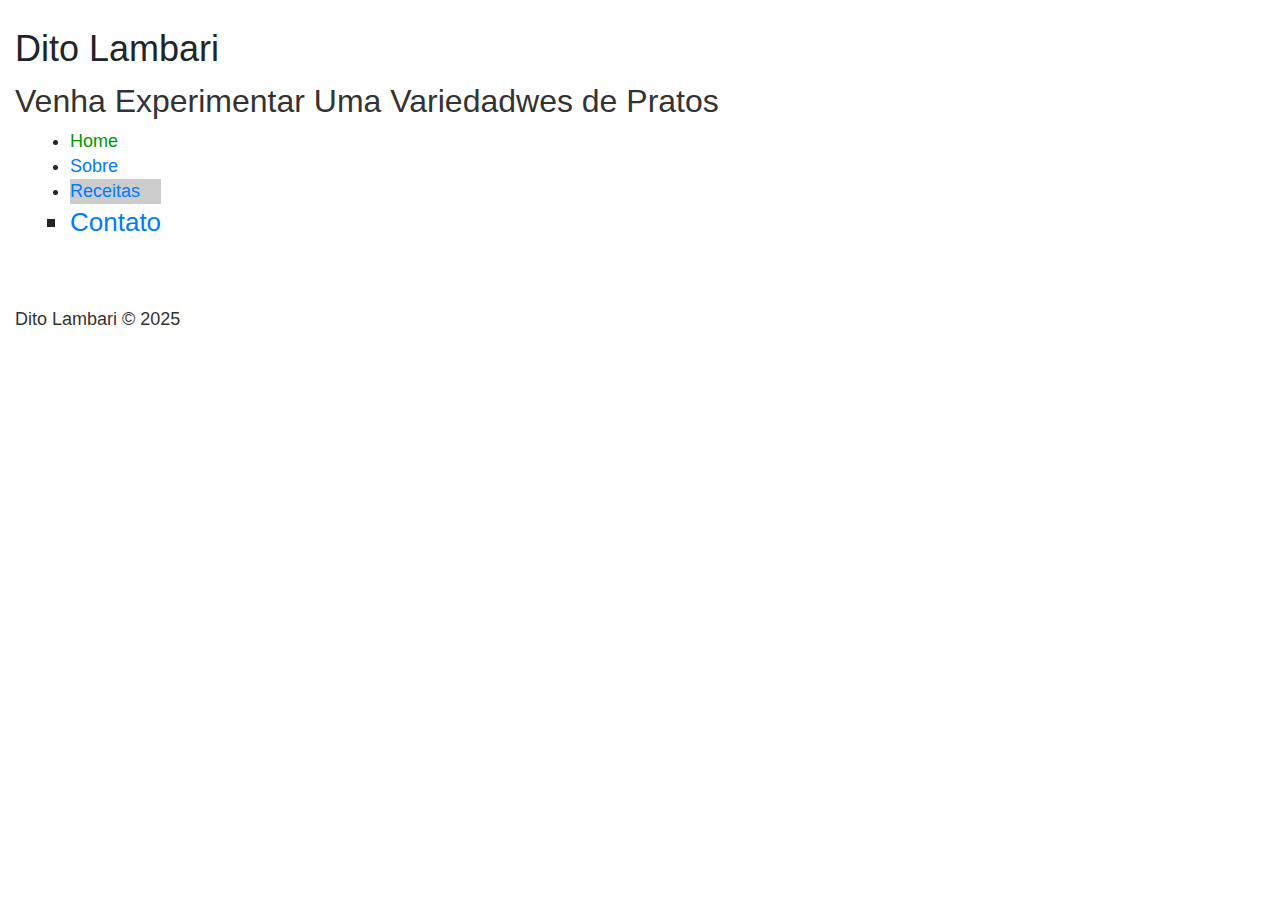
<file: index.html>
<html lang="pt-BR">
<head>
    <title>Dito Lambari</title>
    <meta charset="utf-8">
    <meta name="viewport" content="width=device-width, initial-scale=1">
    <link rel="stylesheet" href="https://maxcdn.bootstrapcdn.com/bootstrap/4.3.1/css/bootstrap.min.css">
    <link rel="stylesheet" href="formatacao.css">
    <script src="https://ajax.googleapis.com/ajax/libs/jquery/3.4.1/jquery.min.js"></script>
    <script src="https://cdnjs.cloudflare.com/ajax/libs/popper.js/1.14.7/umd/popper.min.js"></script>
    <script src="https://maxcdn.bootstrapcdn.com/bootstrap/4.3.1/js/bootstrap.min.js"></script>
    
</head>
<body class="home"  background-image="lambari-frito.jpg">

   <header class="topo">
    <hgroup>
        <h1><a>Dito Lambari</a></h1>
        <h2>Venha Experimentar Uma Variedadwes de Pratos</h2>
    </hgroup>
    <div class="container">
        <div class="row">
    <nav>
        <ul>    
            <li><a class="corrente" href="index.html">Home</a></li>
            <li><a href="sobre.html">Sobre</a></li>
            <li><a href="receitas.html">Receitas</a></li>
            <li><a href="contato.html">Contato</a></li>
        </ul>
    </nav>
        </div>
    </div>
</header>
   <footer class="rodape">
        <p>Dito Lambari &copy; 2025</p>
   </footer>

</body>
</html>
</file>
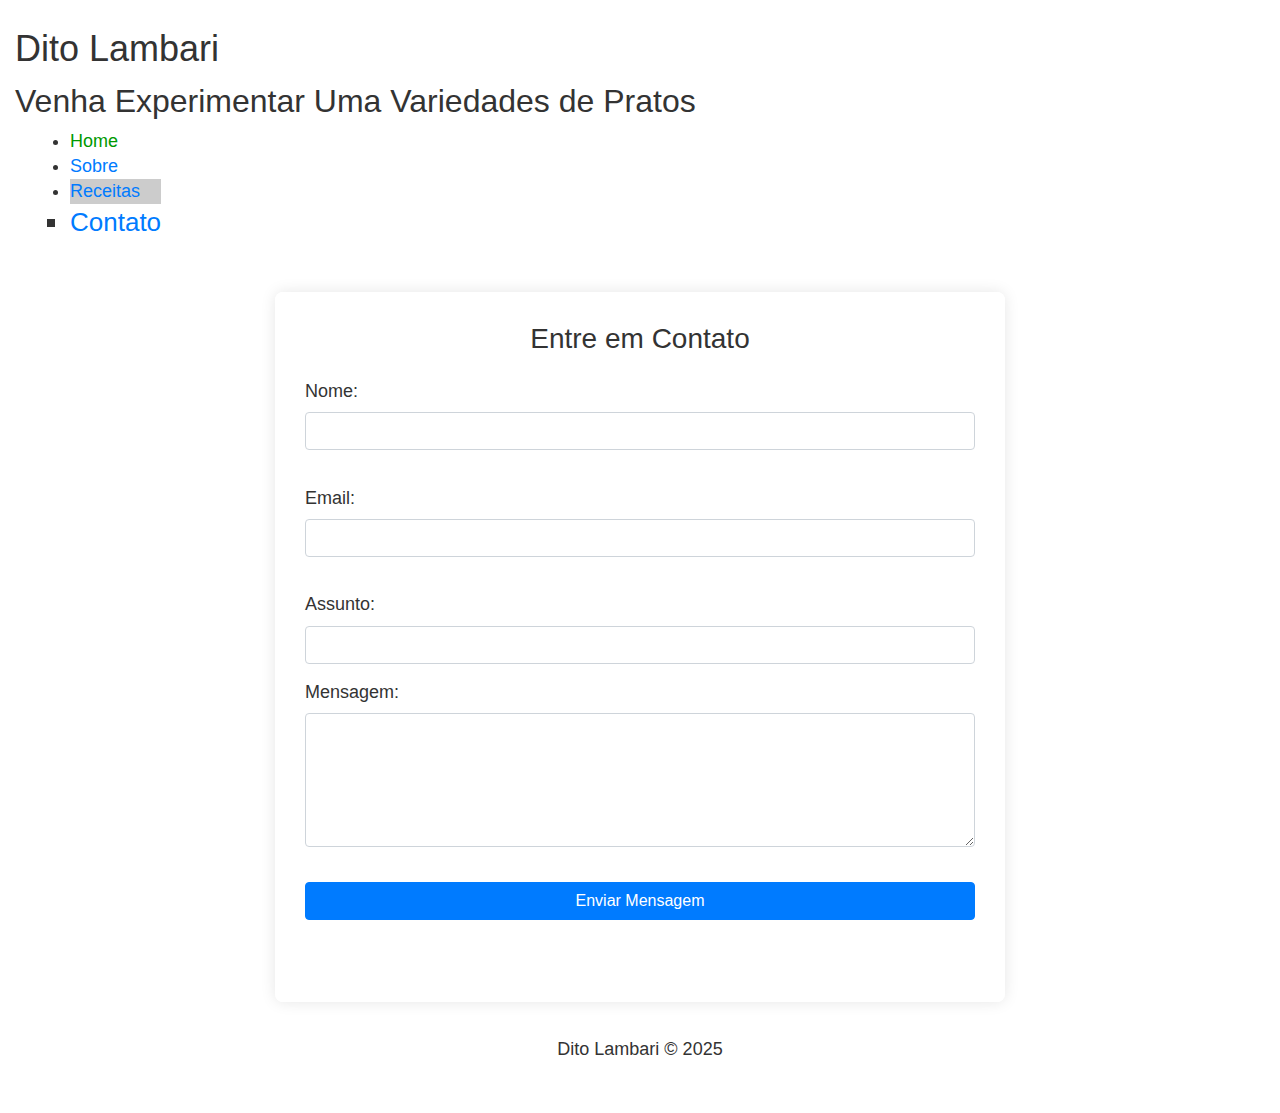
<file: contato.html>
<html lang="pt-BR">
<head>
    <title>Contato - Dito Lambari</title>
    <meta charset="utf-8">
    <meta name="viewport" content="width=device-width, initial-scale=1">
    <link rel="stylesheet" href="https://maxcdn.bootstrapcdn.com/bootstrap/4.3.1/css/bootstrap.min.css">
    <link rel="stylesheet" href="formatacao.css"> <script src="https://ajax.googleapis.com/ajax/libs/jquery/3.4.1/jquery.min.js"></script>
    <script src="https://cdnjs.cloudflare.com/ajax/libs/popper.js/1.14.7/umd/popper.min.js"></script>
    <script src="https://maxcdn.bootstrapcdn.com/bootstrap/4.3.1/js/bootstrap.min.js"></script>
</head>
<body class="contato-page">

   <header class="topo">
    <hgroup>
        <h1><a href="index.html">Dito Lambari</a></h1>
        <h2>Venha Experimentar Uma Variedades de Pratos</h2>
    </hgroup>
    <div class="container"> 
        <div class="row"> 
    <nav> 
        <ul>    
            <li><a href="index.html">Home</a></li>
            <li><a href="sobre.html">Sobre</a></li>
            <li><a href="receitas.html">Receitas</a></li>
            <li><a class="corrente" href="contato.html">Contato</a></li>
        </ul>
    </nav>
</div>
</div>
</header>

<div class="container">
    <div class="row justify-content-center">
        <div class="col-md-8">
            <div class="form-container">
                <h3 class="text-center mb-4">Entre em Contato</h3>
                <form id="contactForm">
                    <div class="form-group">
                        <label for="name">Nome:</label>
                        <input type="text" class="form-control" id="name" name="name" required>
                        <div class="error-message" id="nameError"></div>
                    </div>
                    <div class="form-group">
                        <label for="email">Email:</label>
                        <input type="email" class="form-control" id="email" name="email" required>
                        <div class="error-message" id="emailError"></div>
                    </div>
                    <div class="form-group">
                        <label for="subject">Assunto:</label>
                        <input type="text" class="form-control" id="subject" name="subject">
                    </div>
                    <div class="form-group">
                        <label for="message">Mensagem:</label>
                        <textarea class="form-control" id="message" name="message" rows="5" required></textarea>
                        <div class="error-message" id="messageError"></div>
                    </div>
                    <button type="submit" class="btn btn-primary btn-block">Enviar Mensagem</button>
                </form>
                <div id="form-messages" class="mt-3"></div> </div>
        </div>
    </div>
</div>

   <footer class="rodape text-center"> 
    <p>Dito Lambari &copy; 2025</p>
   </footer>

</body>
</html>
</file>
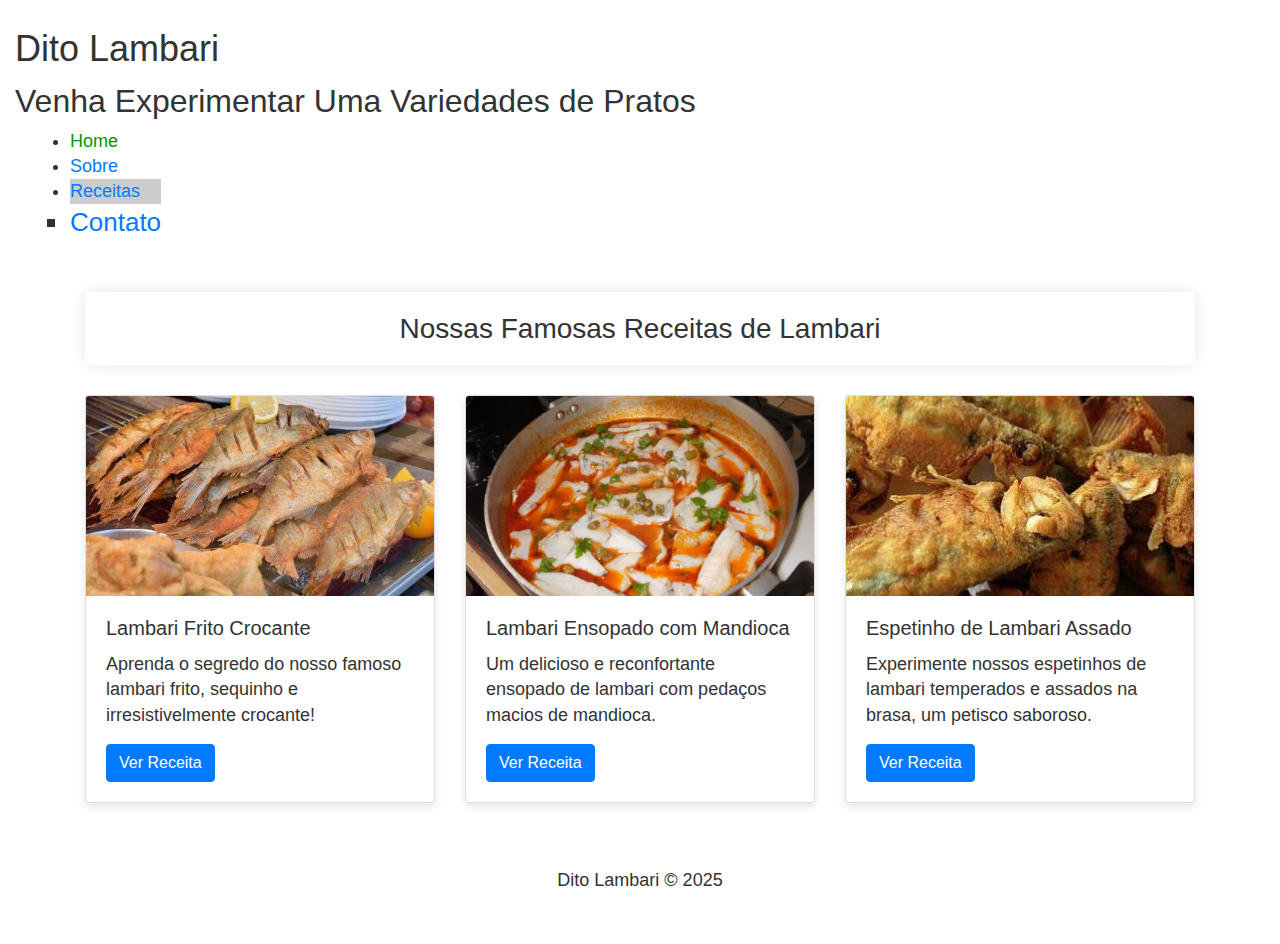
<file: receitas.html>
<html lang="pt-BR">
<head>
    <title>Receitas de Lambari - Dito Lambari</title>
    <meta charset="utf-8">
    <meta name="viewport" content="width=device-width, initial-scale=1">
    <link rel="stylesheet" href="https://maxcdn.bootstrapcdn.com/bootstrap/4.3.1/css/bootstrap.min.css">
    <link rel="stylesheet" href="formatacao.css"> <script src="https://ajax.googleapis.com/ajax/libs/jquery/3.4.1/jquery.min.js"></script>
    <script src="https://cdnjs.cloudflare.com/ajax/libs/popper.js/1.14.7/umd/popper.min.js"></script>
    <script src="https://maxcdn.bootstrapcdn.com/bootstrap/4.3.1/js/bootstrap.min.js"></script>
</head>
<body class="receitas-page">

   <header class="topo">
    <hgroup>
        <h1><a href="index.html">Dito Lambari</a></h1>
        <h2>Venha Experimentar Uma Variedades de Pratos</h2>
    </hgroup>
    <div class="container"> 
        <div class="row"> 
    <nav> 
        <ul>    
            <li><a href="index.html">Home</a></li>
            <li><a href="sobre.html">Sobre</a></li>
            <li><a class="corrente" href="receitas.html">Receitas</a></li>
            <li><a href="contato.html">Contato</a></li>
        </ul>
    </nav>
</div>
</div>
</header>

<div class="container">
    <div class="page-title-container">
        <h3>Nossas Famosas Receitas de Lambari</h3>
    </div>

    <div class="row">
        <div class="col-md-4">
            <div class="card">
                <img src="lambari-frito.jpg" class="card-img-top" alt="Lambari Frito Crocante">
                <div class="card-body">
                    <h5 class="card-title">Lambari Frito Crocante</h5>
                    <p class="card-text">Aprenda o segredo do nosso famoso lambari frito, sequinho e irresistivelmente crocante!</p>
                    <a href="#" class="btn btn-primary">Ver Receita</a>
                </div>
            </div>
        </div>

        <div class="col-md-4">
            <div class="card">
                <img src="lambari-ensopado.webp" class="card-img-top" alt="Lambari Ensopado com Mandioca">
                <div class="card-body">
                    <h5 class="card-title">Lambari Ensopado com Mandioca</h5>
                    <p class="card-text">Um delicioso e reconfortante ensopado de lambari com pedaços macios de mandioca.</p>
                    <a href="#" class="btn btn-primary">Ver Receita</a>
                </div>
            </div>
        </div>

        <div class="col-md-4">
            <div class="card">
                <img src="espetinho-lambari.jpg" class="card-img-top" alt="Espetinho de Lambari Assado">
                <div class="card-body">
                    <h5 class="card-title">Espetinho de Lambari Assado</h5>
                    <p class="card-text">Experimente nossos espetinhos de lambari temperados e assados na brasa, um petisco saboroso.</p>
                    <a href="#" class="btn btn-primary">Ver Receita</a>
                </div>
            </div>
        </div>
    </div>
     </div>

   <footer class="rodape text-center"> 
    <p>Dito Lambari &copy; 2025</p>
   </footer>

</body>
</html>
</file>
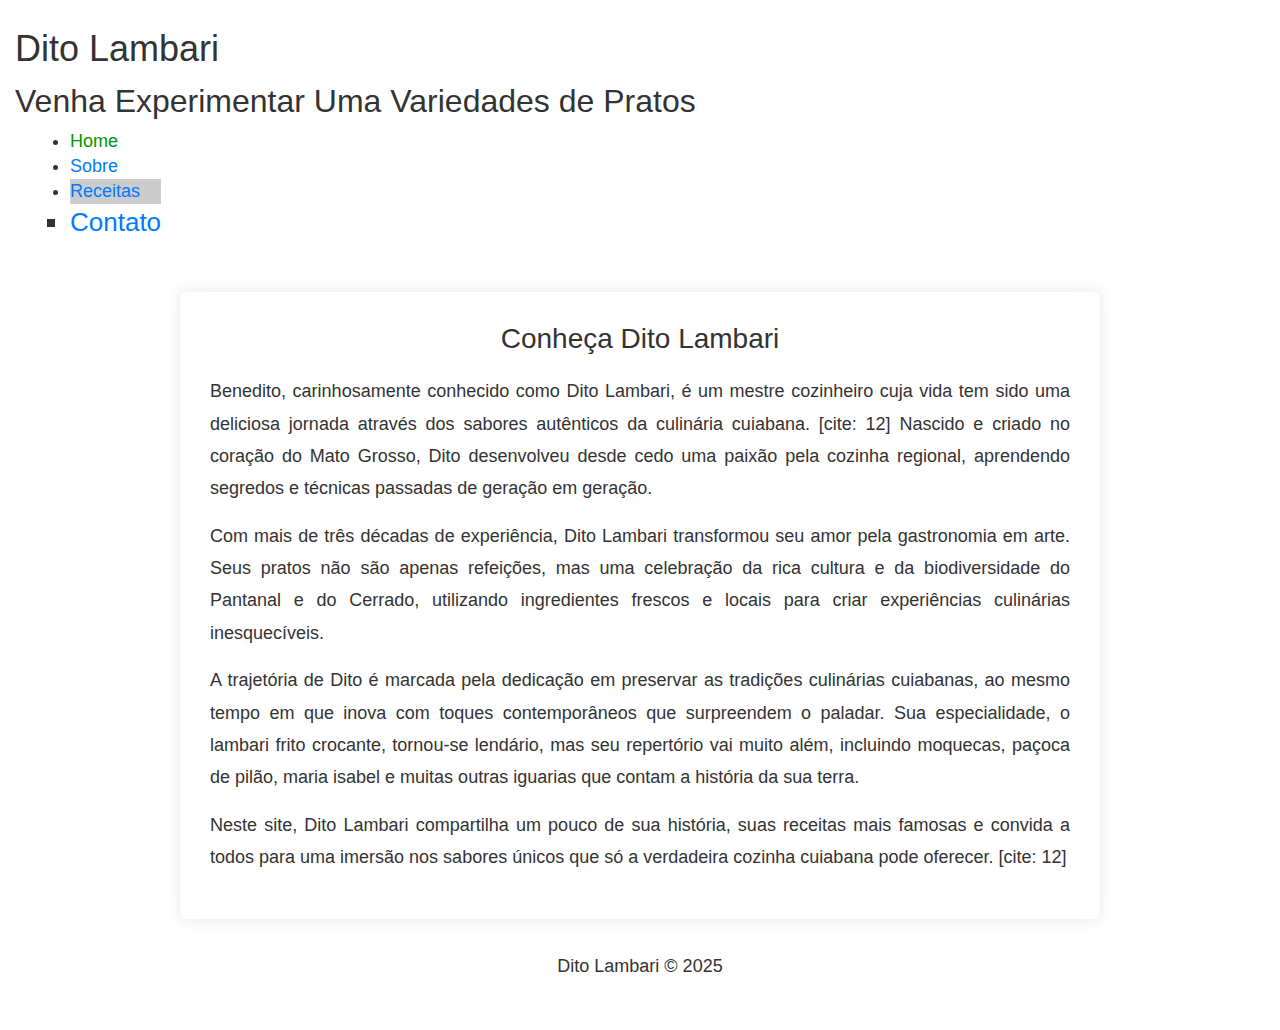
<file: sobre.html>
<html lang="pt-BR">
<head>
    <title>Sobre - Dito Lambari</title>
    <meta charset="utf-8">
    <meta name="viewport" content="width=device-width, initial-scale=1">
    <link rel="stylesheet" href="https://maxcdn.bootstrapcdn.com/bootstrap/4.3.1/css/bootstrap.min.css">
    <link rel="stylesheet" href="formatacao.css"> <script src="https://ajax.googleapis.com/ajax/libs/jquery/3.4.1/jquery.min.js"></script>
    <script src="https://cdnjs.cloudflare.com/ajax/libs/popper.js/1.14.7/umd/popper.min.js"></script>
    <script src="https://maxcdn.bootstrapcdn.com/bootstrap/4.3.1/js/bootstrap.min.js"></script>
</head>
<body class="sobre-page">

   <header class="topo">
    <hgroup>
        <h1><a href="index.html">Dito Lambari</a></h1>
        <h2>Venha Experimentar Uma Variedades de Pratos</h2>
    </hgroup>
    <div class="container"> 
        <div class="row"> 
    <nav> 
        <ul>    
            <li><a href="index.html">Home</a></li>
            <li><a class="corrente" href="sobre.html">Sobre</a></li>
            <li><a href="receitas.html">Receitas</a></li>
            <li><a href="contato.html">Contato</a></li>
        </ul>
    </nav>
</div>
</div>
</header>

<div class="container">
    <div class="row justify-content-center">
        <div class="col-md-10">
            <div class="content-container">
                <h3>Conheça Dito Lambari</h3>
                <p>
                    Benedito, carinhosamente conhecido como Dito Lambari, é um mestre cozinheiro cuja vida tem sido uma deliciosa jornada através dos sabores autênticos da culinária cuiabana. [cite: 12] Nascido e criado no coração do Mato Grosso, Dito desenvolveu desde cedo uma paixão pela cozinha regional, aprendendo segredos e técnicas passadas de geração em geração.
                </p>
                <p>
                    Com mais de três décadas de experiência, Dito Lambari transformou seu amor pela gastronomia em arte. Seus pratos não são apenas refeições, mas uma celebração da rica cultura e da biodiversidade do Pantanal e do Cerrado, utilizando ingredientes frescos e locais para criar experiências culinárias inesquecíveis.
                </p>
                <p>
                    A trajetória de Dito é marcada pela dedicação em preservar as tradições culinárias cuiabanas, ao mesmo tempo em que inova com toques contemporâneos que surpreendem o paladar. Sua especialidade, o lambari frito crocante, tornou-se lendário, mas seu repertório vai muito além, incluindo moquecas, paçoca de pilão, maria isabel e muitas outras iguarias que contam a história da sua terra.
                </p>
                <p>
                    Neste site, Dito Lambari compartilha um pouco de sua história, suas receitas mais famosas e convida a todos para uma imersão nos sabores únicos que só a verdadeira cozinha cuiabana pode oferecer. [cite: 12]
                </p>
            </div>
        </div>
    </div>
</div>

   <footer class="rodape text-center"> 
    <p>Dito Lambari &copy; 2025</p>
   </footer>

</body>
</html>
</file>
<file: formatacao.css>
*{margin: 0;

    padding: 0;
}

body{font: 18px/1.4 arial, sans-serif;}

hgroup > h1{
    font-size: 36px;
    margin: 12px 0 12px 0;
}

hgroup a{ color: #900;
    text-decoration: none;
}

nav > ul{ margin-left: 50 px;}

nav > ul > li:first-child > a{
    color: #090;
    text-decoration: none;
}

nav > ul > li:first-child > a:hover{
    color: #555;
    text-decoration: underline;
}

nav > ul > li:last-child{
    font-size: 26px;
    list-style-type: square;
}

nav > ul > li:nth-child(3){ background: #ccc;}




/*contato*/


body.contato-page {
    /* Substitua o URL abaixo pelo URL da imagem que você deseja usar, ou remova se não quiser imagem de fundo aqui */
    background-image: url('https://www.tudogostoso.com.br/images/recipes/000/004/941/324037/324037_original.jpg');
    background-size: cover;
    background-position: center center;
    background-repeat: no-repeat;
    background-attachment: fixed;
    color: #333; 
}

.topo, .rodape {
    background-color: rgba(255, 255, 255, 0.85); 
    padding: 15px;
    border-radius: 8px;
    margin-bottom: 20px;
}
 .topo hgroup h1 a, .topo hgroup h2 {
     color: #333;
}
.rodape {
    margin-top: 20px;
}
.rodape p {
    color: #333;
}

.form-container {
    background-color: rgba(255, 255, 255, 0.9); 
    padding: 30px;
    border-radius: 8px;
    box-shadow: 0 0 15px rgba(0,0,0,0.1);
}
.form-control:focus {
    border-color: #007bff;
    box-shadow: 0 0 0 0.2rem rgba(0,123,255,.25);
}

.error-message {
    color: red;
    font-size: 0.9em;
    min-height: 1.2em;
    
}
#form-messages {
    margin-top: 15px;
    min-height: 2em; 
}

/*Sobre*/


body.sobre-page { 
  
    background-image: url('https://www.tudogostoso.com.br/images/recipes/000/004/941/324037/324037_original.jpg'); 
    background-size: cover;
    background-position: center center;
    background-repeat: no-repeat;
    background-attachment: fixed;
    color: #333; 
}

.topo, .rodape {
    background-color: rgba(255, 255, 255, 0.85); 
    padding: 15px;
    border-radius: 8px;
    margin-bottom: 20px;
}
 .topo hgroup h1 a, .topo hgroup h2 {
     color: #333;
}
.rodape {
    margin-top: 20px;
}
.rodape p {
    color: #333;
}

.content-container { 
    background-color: rgba(255, 255, 255, 0.9); 
    padding: 30px;
    border-radius: 8px;
    box-shadow: 0 0 15px rgba(0,0,0,0.1);
}
.content-container h3 {
    margin-bottom: 20px;
    text-align: center;
}
.content-container p {
    line-height: 1.8;
    text-align: justify;
    margin-bottom: 15px;
}


/*Receitas*/

body.receitas-page { 
   
    background-image: url('https://www.tudogostoso.com.br/images/recipes/000/004/941/324037/324037_original.jpg');
    background-size: cover;
    background-position: center center;
    background-repeat: no-repeat;
    background-attachment: fixed;
    color: #333; 
}

.topo, .rodape {
    background-color: rgba(255, 255, 255, 0.85); 
    padding: 15px;
    border-radius: 8px;
    margin-bottom: 20px;
}
 .topo hgroup h1 a, .topo hgroup h2 {
     color: #333;
}
.rodape {
    margin-top: 20px;
}
.rodape p {
    color: #333;
}

.page-title-container { 
    background-color: rgba(255, 255, 255, 0.9); 
    padding: 20px;
    border-radius: 8px;
    box-shadow: 0 0 15px rgba(0,0,0,0.1);
    margin-bottom: 30px;
}
.page-title-container h3 {
    margin-bottom: 0;
    text-align: center;
}
.card {
    margin-bottom: 30px; 
    box-shadow: 0 4px 8px rgba(0,0,0,0.1);
}
.card-img-top {
    width: 100%;
    height: 200px; 
    object-fit: cover; 
}
</file>
